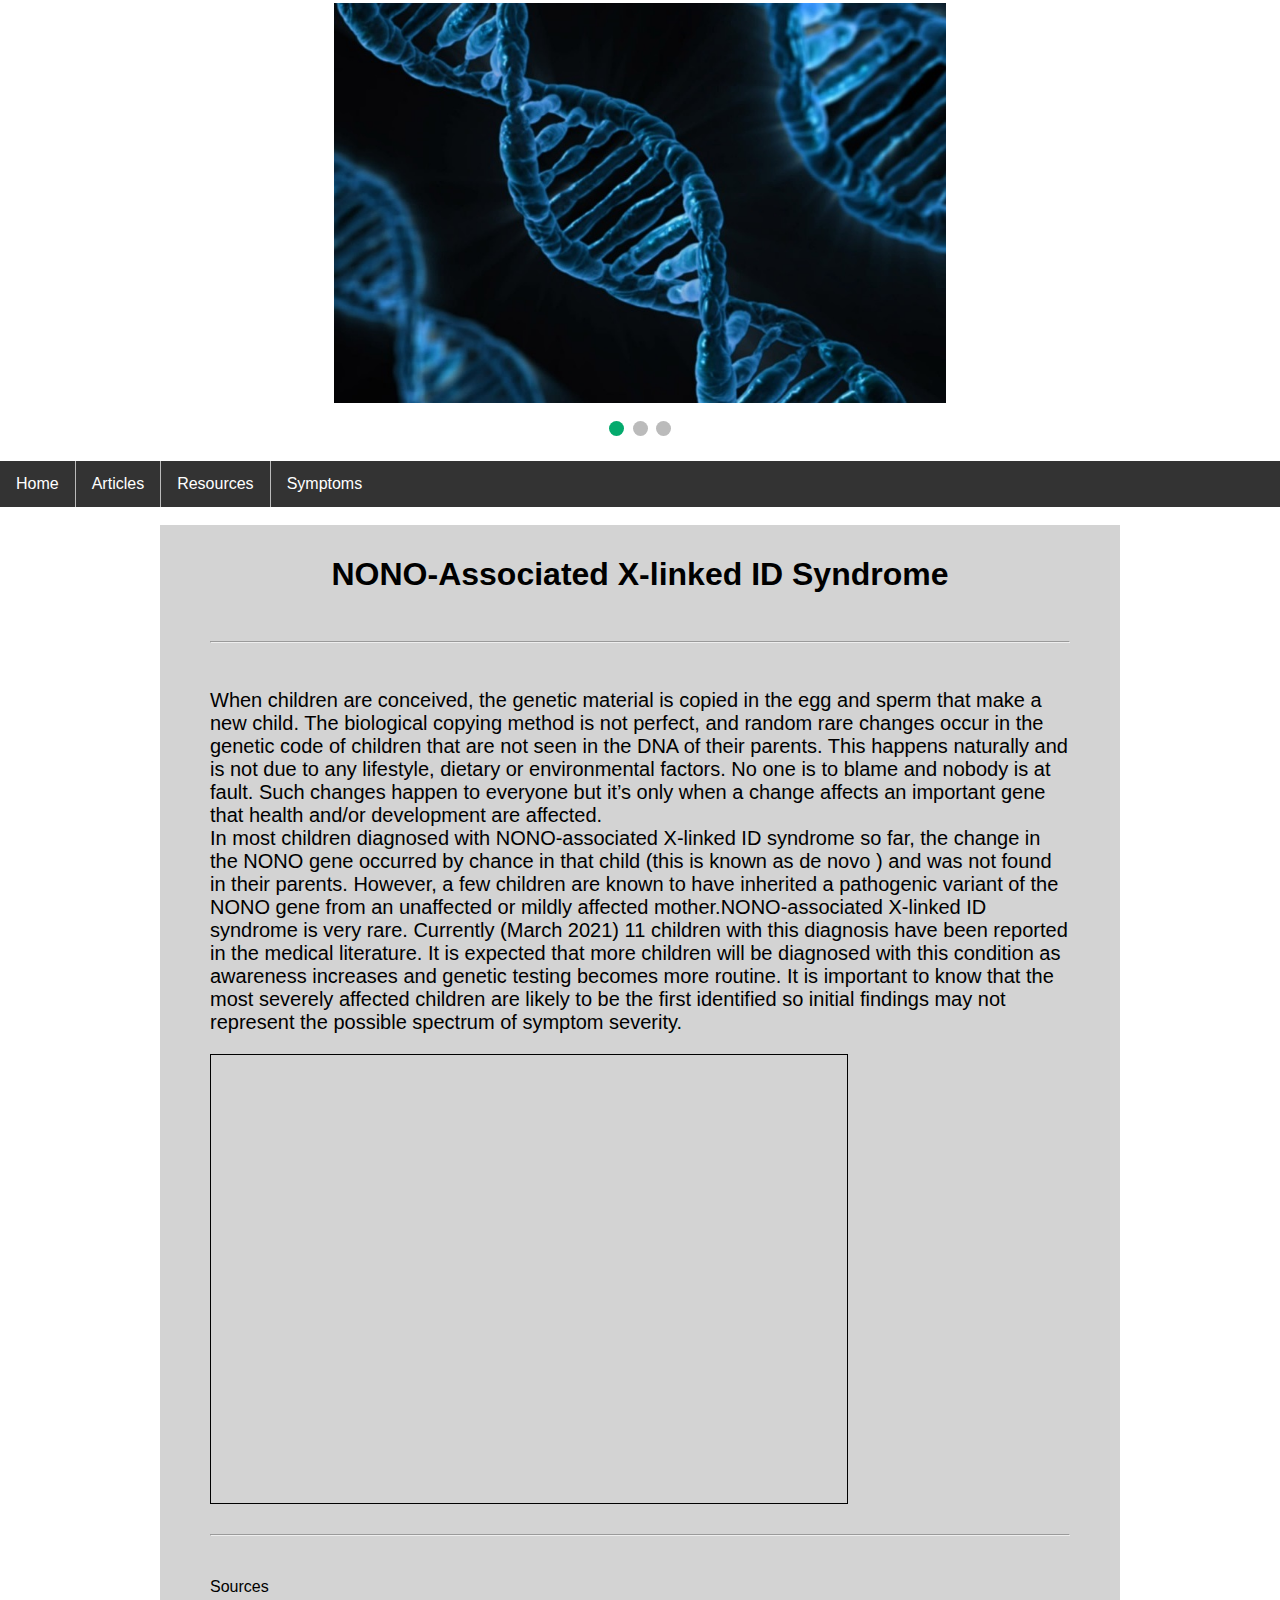
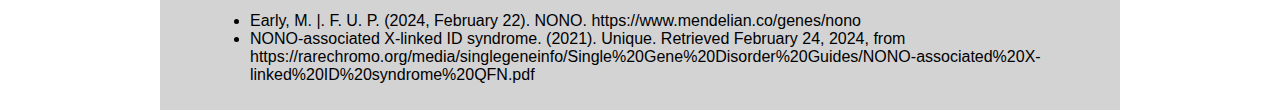
<file: index.html>
<!DOCTYPE html>
<html>
<head>
<title>NONO-Associated X-linked ID Syndrome - Home</title>
<link rel="stylesheet" href="css/carousel.css">
<link rel="stylesheet" href="css/iframe.css">
<link rel="stylesheet" href="css/navbar.css">
<link rel="stylesheet" href="css/site.css">
<style>
#carousel-table tr td {
  width: 33%;
}

</style>
</head>
<body>
    <table id="carousel-table">
        <tr>
            <td></td>
            <td>
                <div class="slideshow-container">
                    <div class="mySlides fade">
                      <img src="images/dna-helix.jpg">
                    </div>
                    
                    <div class="mySlides fade">
                      <img src="images/doctor-cartoon.jpg">
                    </div>
                    
                    <div class="mySlides fade">
                      <img src="images/nurse.jpg">
                    </div>

                    <br>
                    
                    <div style="text-align:center">
                      <span class="dot" onclick="currentSlide(1)"></span> 
                      <span class="dot" onclick="currentSlide(2)"></span> 
                      <span class="dot" onclick="currentSlide(3)"></span> 
                    </div>                   
            </div>
            </td>
            <td></td>
        </tr>
    </table>
    <br>
    <ul class="navbar">
        <li><a href="index.html">Home</a></li>
        <li><a href="pages/Articles.html">Articles</a></li>
        <li><a href="pages/Resources.html">Resources</a></li>
        <li><a href="pages/Symptoms.html">Symptoms</a></li>
    </ul>
    <br>
    <div id="center-col">
        <h1 id="page-title">NONO-Associated X-linked ID Syndrome</h1><br><hr><br>
    
        <p class="main-text">
            When children are conceived, the genetic material is copied in the egg and sperm that make a new child. The biological copying method is not perfect, and random rare changes occur in the genetic code of children that are not seen in the DNA of their parents. This happens naturally and is not due to any lifestyle, dietary or environmental factors. No one is to blame and nobody is at fault. Such changes happen to everyone but it’s only when a change affects an important gene that health and/or development are affected. <br />In most children diagnosed with NONO-associated X-linked ID syndrome so far, the change in the NONO gene occurred by chance in that child (this is known as de novo ) and was not found in their parents. However, a few children are known to have inherited a pathogenic variant of the NONO gene from an unaffected or mildly affected mother.NONO-associated X-linked ID syndrome is very rare. Currently (March 2021) 11 children with this diagnosis have been reported in the medical literature. It is expected that more children will be diagnosed with this condition as awareness increases and genetic testing becomes more routine. It is important to know that the most severely affected children are likely to be the first identified so initial findings may not represent the possible spectrum of symptom severity.
        </p>
        <div id="wrap">
          <iframe id="frame" src="https://www.youtube.com/embed/mjfhST8diYo?si=ylGgawLD8Bv0zbBt" title="YouTube video player" frameborder="0" allow="accelerometer; autoplay; clipboard-write; encrypted-media; gyroscope; picture-in-picture; web-share" allowfullscreen></iframe>
      </div>  
      <br><hr><br>
<p>Sources</p>
<ul>
    <li>Early, M. |. F. U. P. (2024, February 22). NONO. https://www.mendelian.co/genes/nono</li>
    <li>NONO-associated X-linked ID syndrome. (2021). Unique. Retrieved February 24, 2024, from https://rarechromo.org/media/singlegeneinfo/Single%20Gene%20Disorder%20Guides/NONO-associated%20X-linked%20ID%20syndrome%20QFN.pdf</li>
</ul>
    </div>
<div>

</div>
    <script>
        let slideIndex = 0;
        showSlides();

        function showSlides() {
        let i;
        let slides = document.getElementsByClassName("mySlides");
        let dots = document.getElementsByClassName("dot");
        for (i = 0; i < slides.length; i++) {
        slides[i].style.display = "none";  
        }
        slideIndex++;
        if (slideIndex > slides.length) {slideIndex = 1}    
        for (i = 0; i < dots.length; i++) {
        dots[i].className = dots[i].className.replace(" active", "");
        }
        slides[slideIndex-1].style.display = "block";  
        dots[slideIndex-1].className += " active";
        setTimeout(showSlides, 5000); // Change image every 5 seconds
        }
        </script>
</body>
</html>
</file>
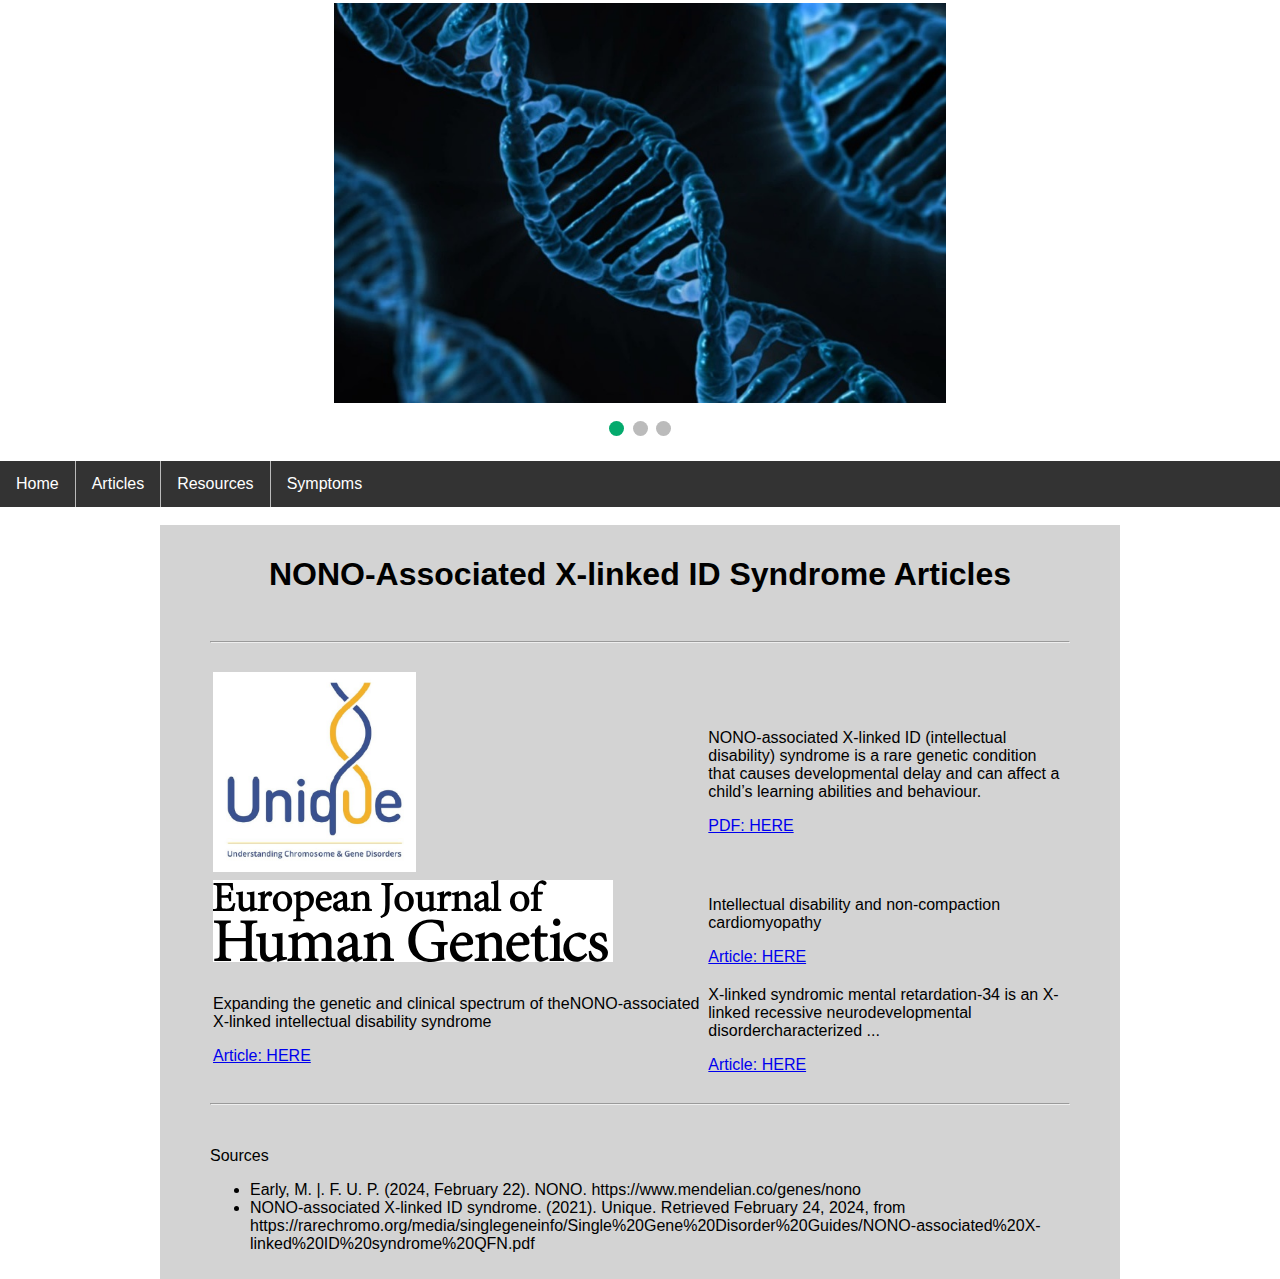
<file: pages/Articles.html>
<!DOCTYPE html>
<html>
<head>
<title>NONO-Associated X-linked ID Syndrome - Articles</title>
<link rel="stylesheet" href="../css/carousel.css">
<link rel="stylesheet" href="../css/iframe.css">
<link rel="stylesheet" href="../css/navbar.css">
<link rel="stylesheet" href="../css/site.css">
<style>
  #carousel-table tr td {
    width: 33%;
  }

  #content-table tr td {
      max-width: 600px;
  }
</style>
</head>
<body>
  <div id="slide-show"></div>
  <div id="navbar"></div>
    <div id="center-col">
        <h1 id="page-title">NONO-Associated X-linked ID Syndrome Articles</h1><br><hr><br>
        <table id="content-table">
          <tr>
            <td>
              <img src="../images/unique_logo.png" alt="" style="max-height: 200px;">
            </td>
            <td>
              <p>NONO-associated X-linked ID (intellectual disability) syndrome is a rare genetic condition that causes developmental delay and can affect a child’s learning abilities and behaviour.</p>
              <a href="../documents/NONO-associated X-linked ID syndrome QFN.pdf">PDF: HERE</a>
            </td>
          </tr>        
          <tr>
            <td>
                <img src="../images/euro_logo.png" alt="">
            </td>
            <td>
              <p>Intellectual disability and non-compaction cardiomyopathy</p>
              <a href="https://www.nature.com/articles/ejhg201672">Article: HERE</a>
            </td>
          </tr>
          <tr>
            <td>
              <p>Expanding the genetic and clinical spectrum of theNONO-associated X-linked intellectual disability syndrome</p>
              <a href="../documents/NONO-associated X-linked intellectual disability syndrome.pdf">Article: HERE</a>
              </td>
              <td>
                <p>X-linked syndromic mental retardation-34 is an X-linked recessive neurodevelopmental disordercharacterized ...</p>
                <a href="../documents/X-linked syndromic mental retardation.pdf">Article: HERE</a>
            </td>
          </tr> 
      </table>
      <div id="footer-sources"></div>
    </div>
    <script src="../js/main.js"></script>
</body>
</html>
</file>
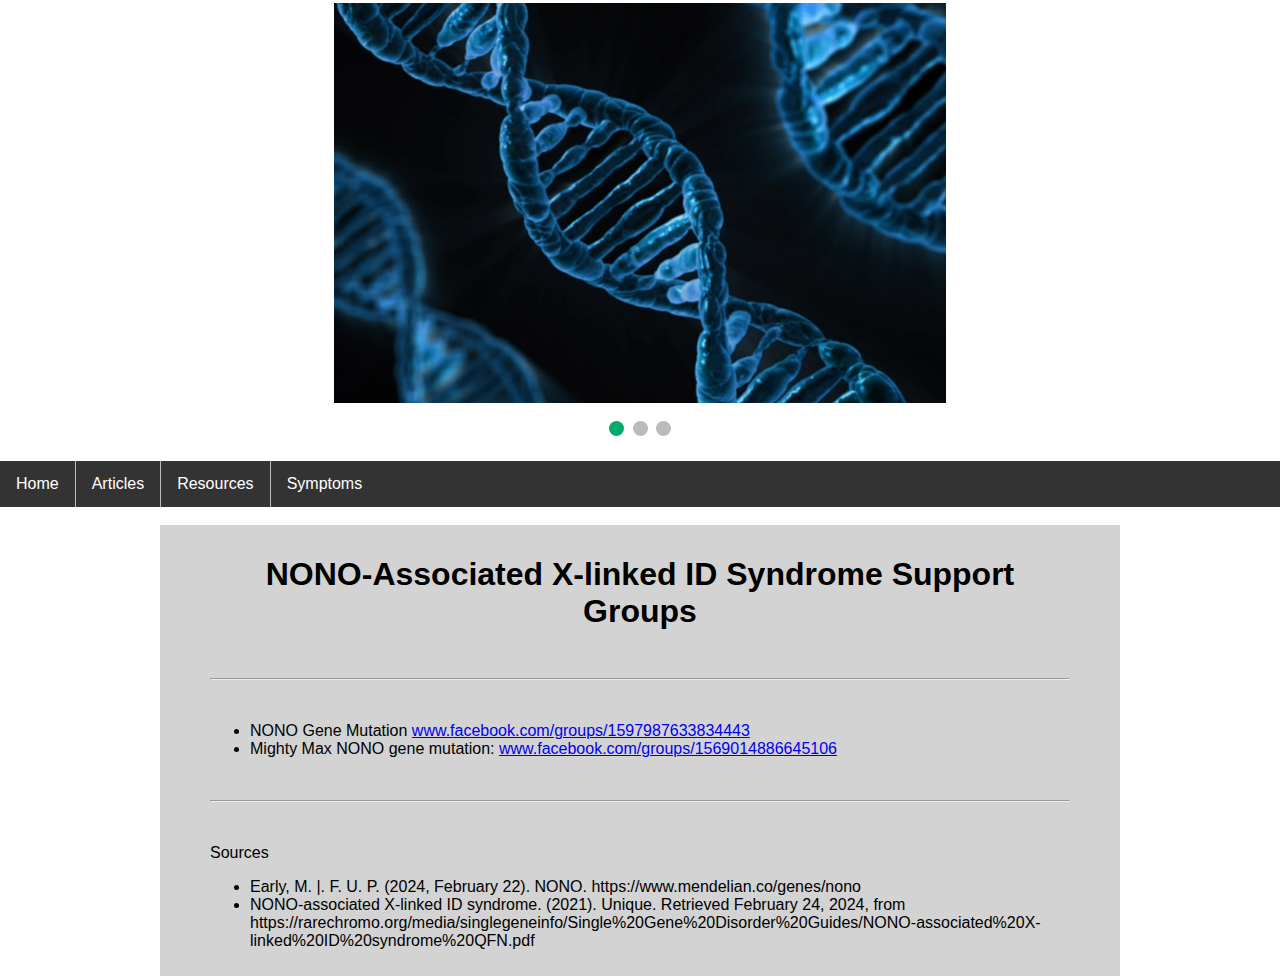
<file: pages/Resources.html>
<!DOCTYPE html>
<html>
<head>
<title>NONO-Associated X-linked ID Syndrome - Resources</title>
<link rel="stylesheet" href="../css/carousel.css">
<link rel="stylesheet" href="../css/iframe.css">
<link rel="stylesheet" href="../css/navbar.css">
<link rel="stylesheet" href="../css/site.css">
<style>
#carousel-table tr td {
  width: 33%;
}
</style>
</head>
<body>
  <div id="slide-show"></div>
  <div id="navbar"></div>
    <div id="center-col">
        <h1 id="page-title">NONO-Associated X-linked ID Syndrome Support Groups</h1><br><hr><br>
        <ul>
            <li>
                NONO Gene Mutation
                <a href="http://www.facebook.com/groups/1597987633834443" target="_blank">www.facebook.com/groups/1597987633834443</a>
            </li>
            <li>
                Mighty Max NONO gene mutation:
                <a href="http://www.facebook.com/groups/1569014886645106" target="_blank">www.facebook.com/groups/1569014886645106</a>
            </li>
        </ul>         
        <div id="footer-sources"></div>
    </div>

    <script src="../js/main.js"></script>
</body>
</html>
</file>
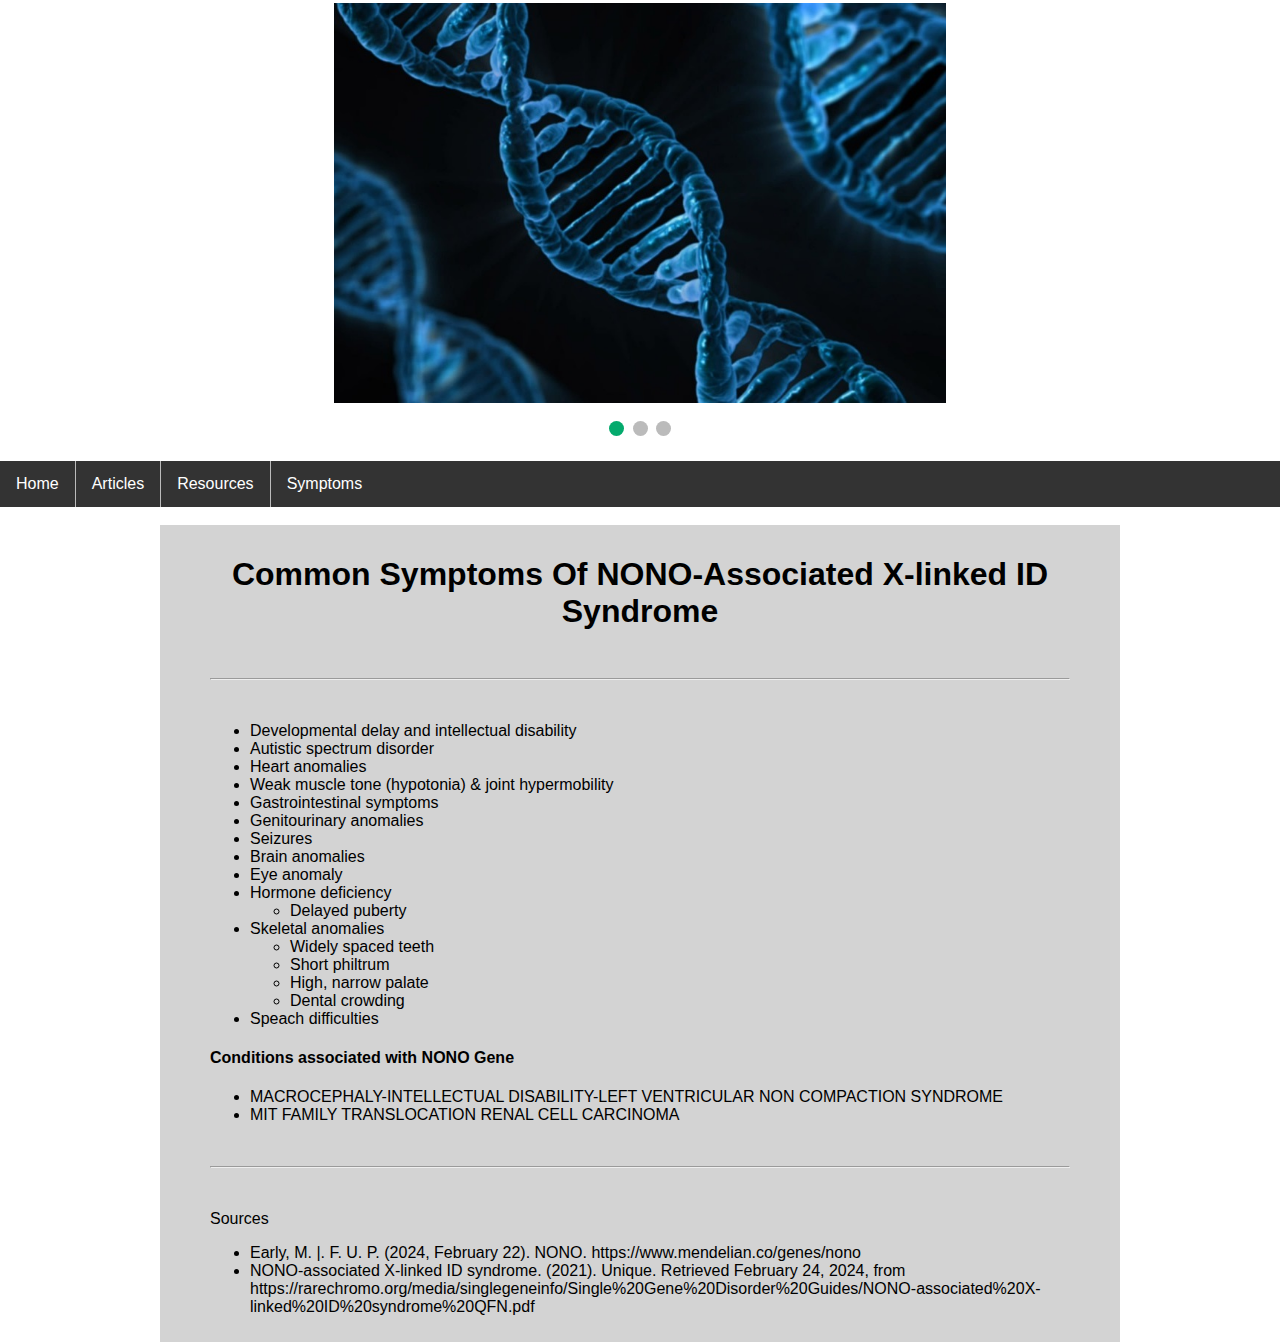
<file: pages/Symptoms.html>
<!DOCTYPE html>
<html>
<head>
<title>NONO-Associated X-linked ID Syndrome - Symptoms</title>
<link rel="stylesheet" href="../css/carousel.css">
<link rel="stylesheet" href="../css/iframe.css">
<link rel="stylesheet" href="../css/navbar.css">
<link rel="stylesheet" href="../css/site.css">
<style>
    #carousel-table tr td {
  width: 33%;
}


</style>
</head>
<body>
  <div id="slide-show"></div>
  <div id="navbar"></div>
    <div id="center-col">
        <h1 id="page-title">Common Symptoms Of NONO-Associated X-linked ID Syndrome</h1><br><hr><br>
        <ul>
            <li>Developmental delay and intellectual disability</li>
            <li>Autistic spectrum disorder</li>
            <li>Heart anomalies</li>
            <li>Weak muscle tone (hypotonia) & joint hypermobility</li>
            <li>Gastrointestinal symptoms</li>
            <li>Genitourinary anomalies</li>
            <li>Seizures</li>
            <li>Brain anomalies</li>
            <li>Eye anomaly</li>
            <li>Hormone deficiency</li>
            <ul>
                <li>Delayed puberty</li>
            </ul>
            <li>Skeletal anomalies</li>
            <ul>
                <li>Widely spaced teeth</li>
                <li>Short philtrum</li>
                <li>High, narrow palate</li>
                <li>Dental crowding</li>
            </ul>
            <li>Speach difficulties</li>
        </ul>
        <h4>Conditions associated with NONO Gene</h4>
        <ul>
            <li>MACROCEPHALY-INTELLECTUAL DISABILITY-LEFT VENTRICULAR NON COMPACTION SYNDROME</li>
            <li>MIT FAMILY TRANSLOCATION RENAL CELL CARCINOMA</li>
        </ul>
        <div id="footer-sources"></div>
    </div>
      <script src="../js/main.js"></script>
</body>
</html>
</file>
<file: css/carousel.css>
* {box-sizing: border-box}
body {font-family: Verdana, sans-serif; margin:0}
.mySlides {
    display: none;
    height: 400px;
    max-height: 400px;
}
    .mySlides img {
        vertical-align: middle;
        margin: auto;
        height: 400px;
        max-height: 400px;
    }

/* Slideshow container */
.slideshow-container {
  max-width: 700px;
  position: relative;
  margin: auto;
}

/* Next & previous buttons */
.prev, .next {
  cursor: pointer;
  position: absolute;
  top: 50%;
  width: auto;
  padding: 16px;
  margin-top: -22px;
  color: white;
  font-weight: bold;
  font-size: 18px;
  transition: 0.6s ease;
  border-radius: 0 3px 3px 0;
  user-select: none;
}

/* Position the "next button" to the right */
.next {
  right: 0;
  border-radius: 3px 0 0 3px;
}

/* On hover, add a black background color with a little bit see-through */
.prev:hover, .next:hover {
  background-color: rgba(0,0,0,0.8);
}

/* Caption text */
.text {
  color: #f2f2f2;
  font-size: 15px;
  padding: 8px 12px;
  position: absolute;
  bottom: 8px;
  width: 100%;
  text-align: center;
}

/* Number text (1/3 etc) */
.numbertext {
  color: #f2f2f2;
  font-size: 12px;
  padding: 8px 12px;
  position: absolute;
  top: 0;
}

/* The dots/bullets/indicators */
.dot {
  cursor: pointer;
  height: 15px;
  width: 15px;
  margin: 0 2px;
  background-color: #bbb;
  border-radius: 50%;
  display: inline-block;
  transition: background-color 0.6s ease;
}

.active, .dot:hover {
  background-color: #717171;
}

/* Fading animation */
.fade {
  animation-name: fade;
  animation-duration: 1.5s;
}

@keyframes fade {
  from {opacity: .4} 
  to {opacity: 1}
}

/* On smaller screens, decrease text size */
@media only screen and (max-width: 300px) {
  .prev, .next,.text {font-size: 11px}
}

/* Needs to be on each page otherwise doesn't work when running live on github pages */
/* #carousel-table tr td {
  width: 33%;
} */
</file>
<file: css/iframe.css>
#wrap {
    max-height: 600px;
    width: 850px;
    padding: 0;
    overflow: hidden;

}

#frame { 
    height: 600px;
    width: 850px;
    border: 1px solid black;
    display: inline;
}

#frame {
    zoom: 0.75;
    -moz-transform: scale(0.75);
    -moz-transform-origin: 0 0;
}
</file>
<file: css/navbar.css>
.navbar {
    list-style-type: none;
    margin: 0;
    padding: 0;
    overflow: hidden;
    background-color: #333;
  }
  
  .navbar li {
    float: left;
    border-right:1px solid #bbb;
  }
  
  .navbar li:last-child {
    border-right: none;
  }
  
  .navbar li a {
    display: block;
    color: white;
    text-align: center;
    padding: 14px 16px;
    text-decoration: none;
  }
  
  .navbar li a:hover:not(.active) {
    background-color: #111;
  }

  .active {
    background-color: #04AA6D;
  }
</file>
<file: css/site.css>
#center-col {
    width: 75%;
    margin: auto;
    background-color: lightgray;
    padding: 10px 50px 10px 50px;
    overflow: hidden;
  }

  #page-title {
    text-align: center;
  }

  .main-text {
    font-size: 20px;
  }
/* Image wrap */
  .square img {
    float: left;
    margin: 10px;
}

.square p {
    text-align: justify;
    font-size: 25px;
}
</file>
